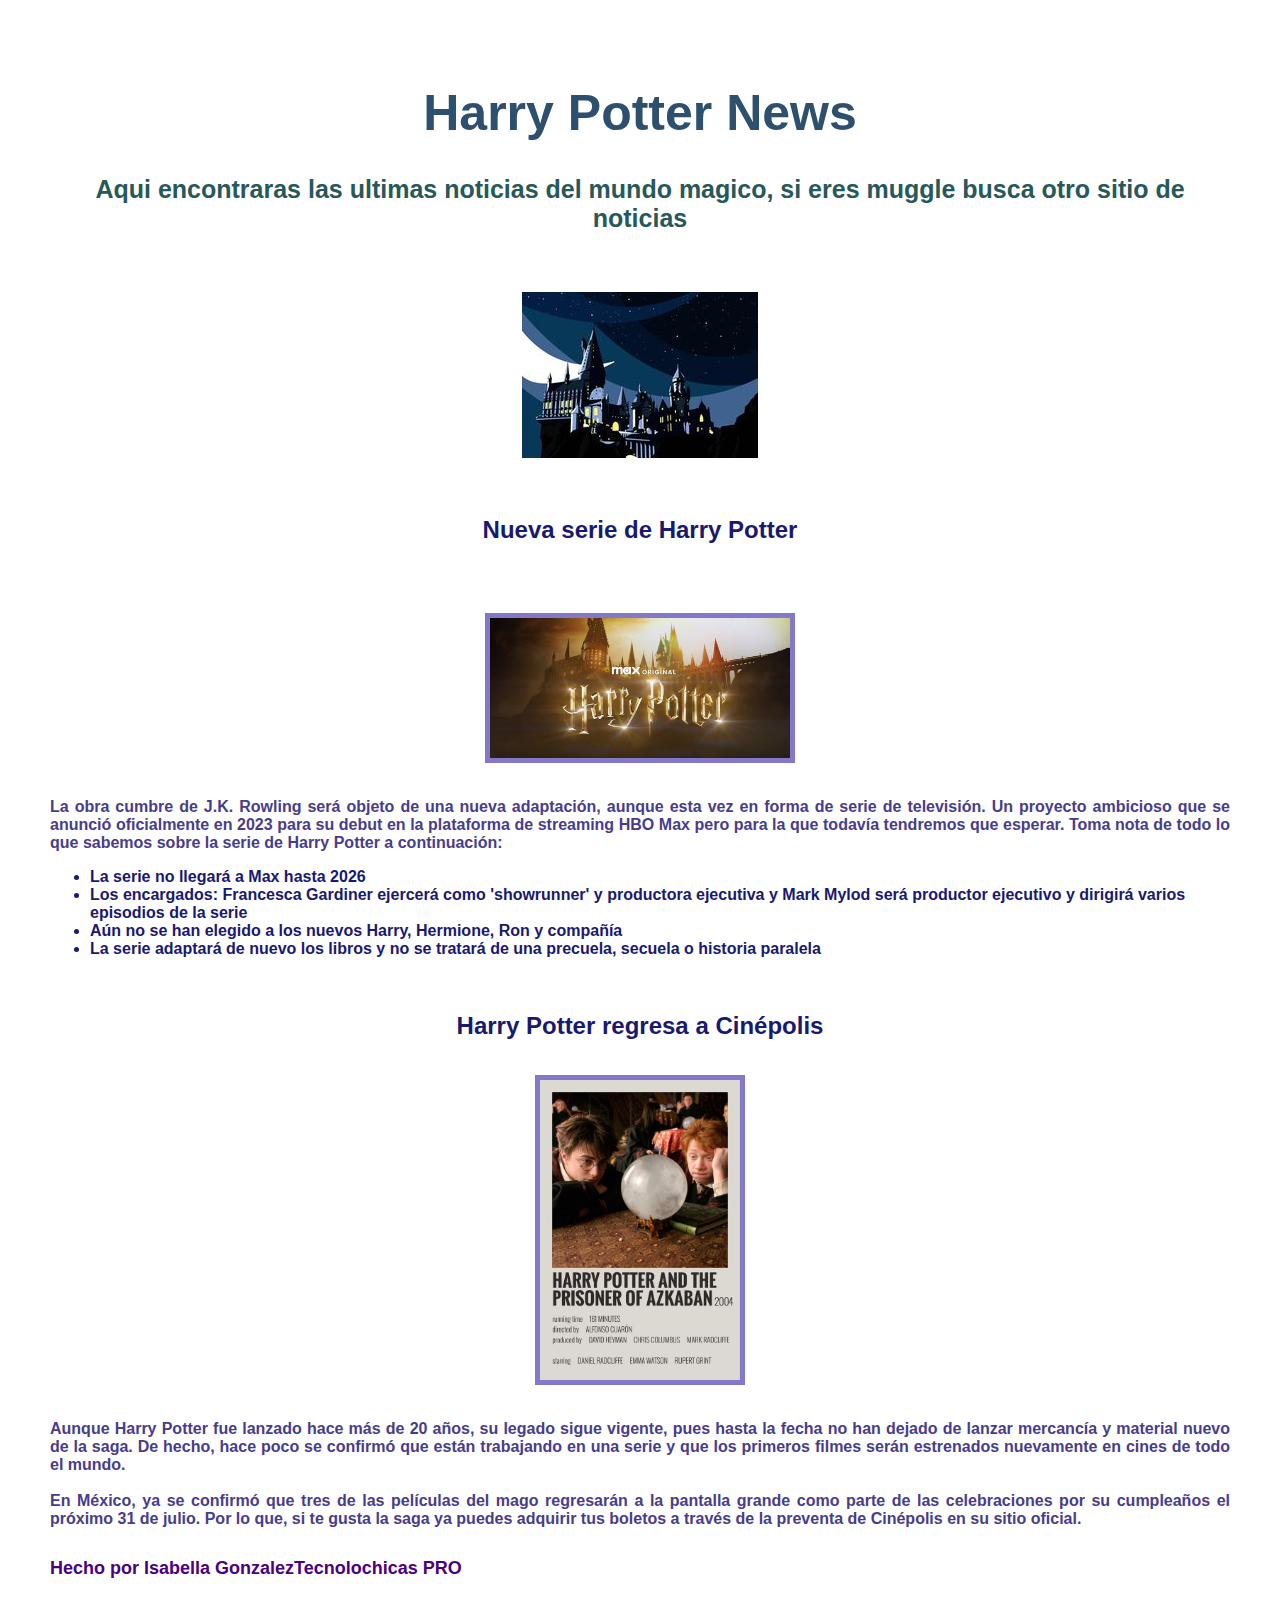
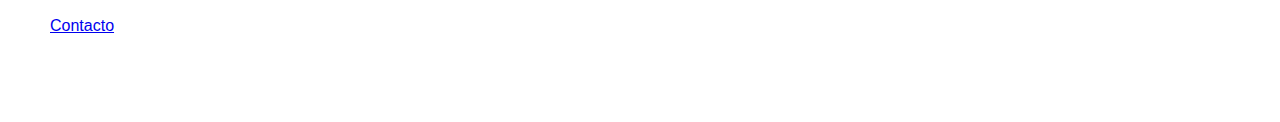
<file: index.html>
<!DOCTYPE html>
<html lang="en">

<head>
    <meta charset="UTF-8">
    <meta name="viewport" content="width=device-width, initial-scale=1.0">
    <title>Noticias del mundo magico</title>
    <link rel="shortcut icon" href="assets/hp logo.jpg" type="image/x-icon">
    <link rel="stylesheet" href="stylepp.css">
</head>
<!-- cuerpo de la pagina, lo que se ve -->

<body>
    <header>
        <h1 class="texto" class="inlineblock"><b>Harry Potter News</b></h1>
        <p id="intro">Aqui encontraras las ultimas noticias del mundo magico, si eres muggle busca otro sitio de noticias</p>

        <br>
        <p class="texto"><img src="assets/hogwarts.jpg"
                alt="Hogwarts">
        </p>
        <br>
    </header>
    <!-- noticias por separado de harry potter -->
    <main>
        <h2 class="texto">Nueva serie de Harry Potter</h2><br>
        <p class="texto"><img id="logo" class="harryp"
                src="assets/harry potter hbo.jpg"
                alt="Harry Potter serie en HBO Max">
        </p>
        <p class="cuerpo">
            La obra cumbre de J.K. Rowling será objeto de una nueva adaptación,
            aunque esta vez en forma de serie de televisión. Un proyecto ambicioso que se anunció oficialmente en 2023
            para su debut en la plataforma de streaming HBO Max pero para la que todavía tendremos
            que esperar. Toma nota de todo lo que sabemos sobre la serie de Harry Potter a continuación:
            <br>
        <ul class="navegacion">
            <li>La serie no llegará a Max hasta 2026</li>
            <li>Los encargados: Francesca Gardiner ejercerá como 'showrunner'
                y productora ejecutiva y Mark Mylod será productor ejecutivo y
                dirigirá varios episodios de la serie</li>
            <li>Aún no se han elegido a los nuevos Harry, Hermione, Ron y compañía</li>
            <li>La serie adaptará de nuevo los libros y no se tratará de una precuela,
                secuela o historia paralela</li>
        </ul>
        </p>
        <br>
        <h2 class="texto">Harry Potter regresa a Cinépolis</h2>
        <p class="texto"><img width="200" class="harryp"
                src="assets/prisoner-of-azkaban.jpg"
                alt="Harry Potter y el Prisiones de Azcaban">
        </p>
        <p class="cuerpo">
            Aunque Harry Potter fue lanzado hace más de 20 años, su legado sigue vigente, pues hasta la fecha no han
            dejado de lanzar
            mercancía y material nuevo de la saga. De hecho, hace poco se confirmó que están trabajando en una serie y
            que los primeros
            filmes serán estrenados nuevamente en cines de todo el mundo.
            <br><br>
            En México, ya se confirmó que tres de las películas del mago regresarán a la pantalla grande como parte de
            las celebraciones
            por su cumpleaños el próximo 31 de julio. Por lo que, si te gusta la saga ya puedes adquirir tus boletos a
            través de la
            preventa de Cinépolis en su sitio oficial.
        </p>
    </main>
    <footer>
        <h5>Hecho por Isabella Gonzalez<b>Tecnolochicas PRO</b></h5>
        <h6><a href="contacto.html">Contacto</a></h6>
    </footer>
</body>

</html>
</file>
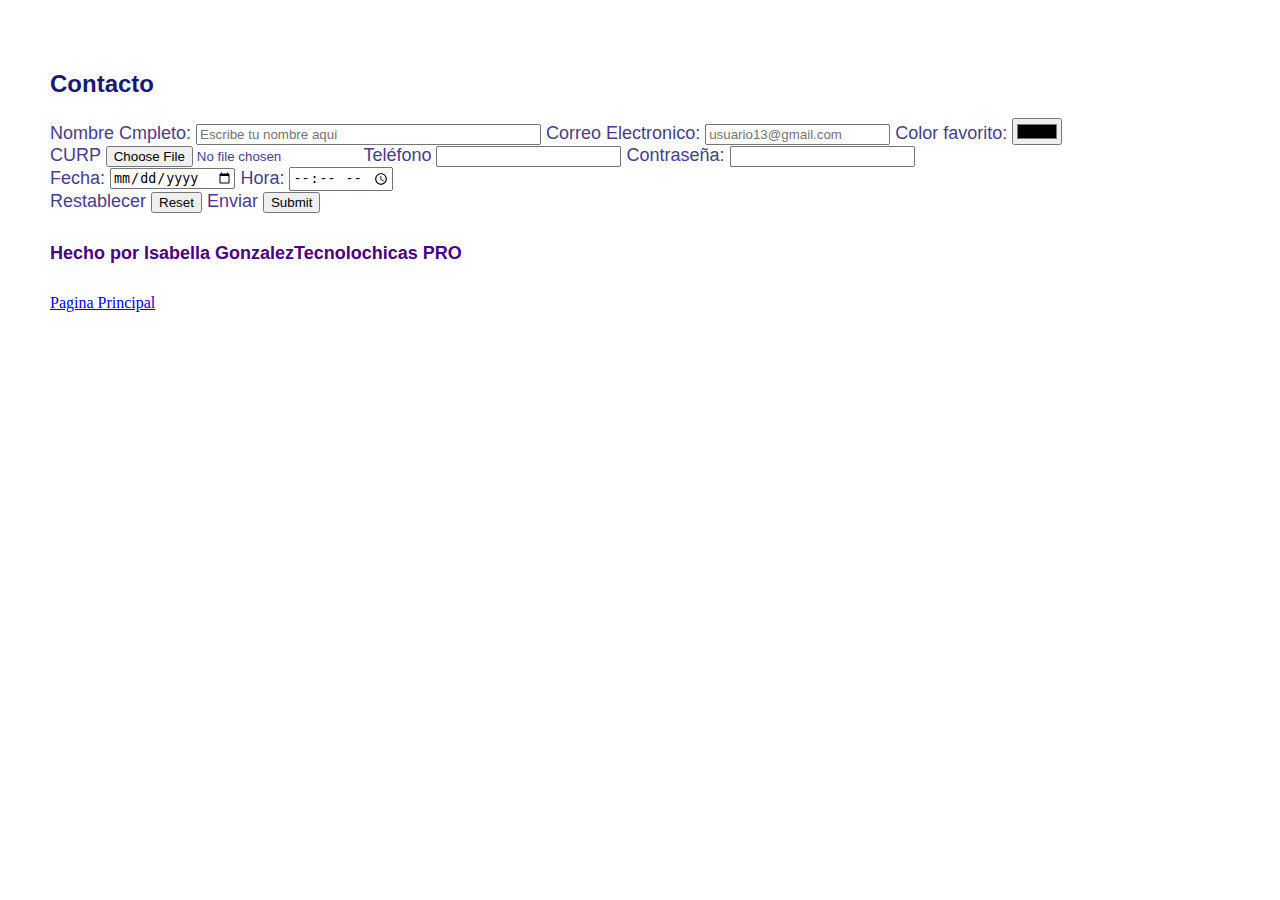
<file: contacto.html>
<!DOCTYPE html>
<html lang="en">

<head>
    <meta charset="UTF-8">
    <meta name="viewport" content="width=device-width, initial-scale=1.0">
    <title>Contacto</title>
    <link rel="stylesheet" href="stylepp.css">
</head>

<body>
    <header>

    </header>
    <main>
        <h2>Contacto</h2>
        <form action="">
            <div>
                <label for="nombre">Nombre Cmpleto:</label>
                <input minlength="4" maxlength="10" size="40" id="nombre" placeholder="Escribe tu nombre aqui" required
                    type="text">
                <label for="email">Correo Electronico:</label>
                <input id="email" placeholder="usuario13@gmail.com" type="email">
                <label for="color">Color favorito:</label>
                <input id="color" type="color">
            </div>

            <div>
                <label for="curp">CURP</label>
                <input id="curp" type="file">
                <label for="telefono">Teléfono</label>
                <input id="telefono" type="tel">
                <label for="contraseña">Contraseña:</label>
                <input id="contraseña" type="password">
            </div>

            <div>
                <label for="fecha">Fecha:</label>
                <input id="fecha" type="date">
                <label for="hora">Hora:</label>
                <input id="hora" type="time">
            </div>

            <div>
                <label for="reset">Restablecer</label>
                <input id="reset" type="reset">
                <label for="enviar">Enviar</label>
                <input id="enviar" type="submit">
            </div>
        </form>
    </main>
    <footer>
        <h5>Hecho por Isabella Gonzalez<b>Tecnolochicas PRO</b></h5>
        <a href="index.html">Pagina Principal</a>
    </footer>
</body>

</html>
</file>
<file: stylepp.css>
body {
    background-image: url(https://i.pinimg.com/236x/4b/02/f7/4b02f74e675376468150b93cea539640.jpg);
    padding: 30px;
    margin: 20px;
}

p {
    color: darkslateblue;
    font-family: 'Trebuchet MS', 'Lucida Sans Unicode', 'Lucida Grande', 'Lucida Sans', Arial, sans-serif;
    font-weight: bold;
}

h2 {
    color: midnightblue;
    font-family: 'Segoe UI', Tahoma, Geneva, Verdana, sans-serif;
}

.harryp {
    border: 5px solid;
    border-color: rgb(132, 120, 202);
    margin: 15px;
    width: 200px;
    height: auto;
}

.texto {
    text-align: center;
}

.cuerpo {
    text-align: justify;
}

/*Selector de ID: solo edita un elemento a la vez */

#logo {
    width: 300px;
}

h1 {
    font-family: 'Gill Sans', 'Gill Sans MT', Calibri, 'Trebuchet MS', sans-serif;
    font-size: 50px;
    color: rgb(44, 80, 109);
}

.inlineblock {
    display: inline-block;
}

#intro {
    font-family: 'Gill Sans', 'Gill Sans MT', Calibri, 'Trebuchet MS', sans-serif;
    text-align: center;
    color: rgb(39, 88, 90);
    font-size: 25px;
}

#navegacion {
    display: inline;
}

#navegacion li {
    display: inline;
}

ul {
    color: midnightblue;
    font-family: 'Segoe UI', Tahoma, Geneva, Verdana, sans-serif;
    font-weight: bold;
}

h5 {
    color: indigo;
    font-family: 'Gill Sans', 'Gill Sans MT', Calibri, 'Trebuchet MS', sans-serif;
    font-weight: bolder;
    font-size: 18px;
}

h6 {
    color: blueviolet;
    font-family: 'Gill Sans', 'Gill Sans MT', Calibri, 'Trebuchet MS', sans-serif;
    font-weight: normal;
    font-size: 16px;
}

div {
    color: darkslateblue;
    font-family: 'Gill Sans', 'Gill Sans MT', Calibri, 'Trebuchet MS', sans-serif;
    font-weight: normal;
    font-size: 18px;
}
</file>
